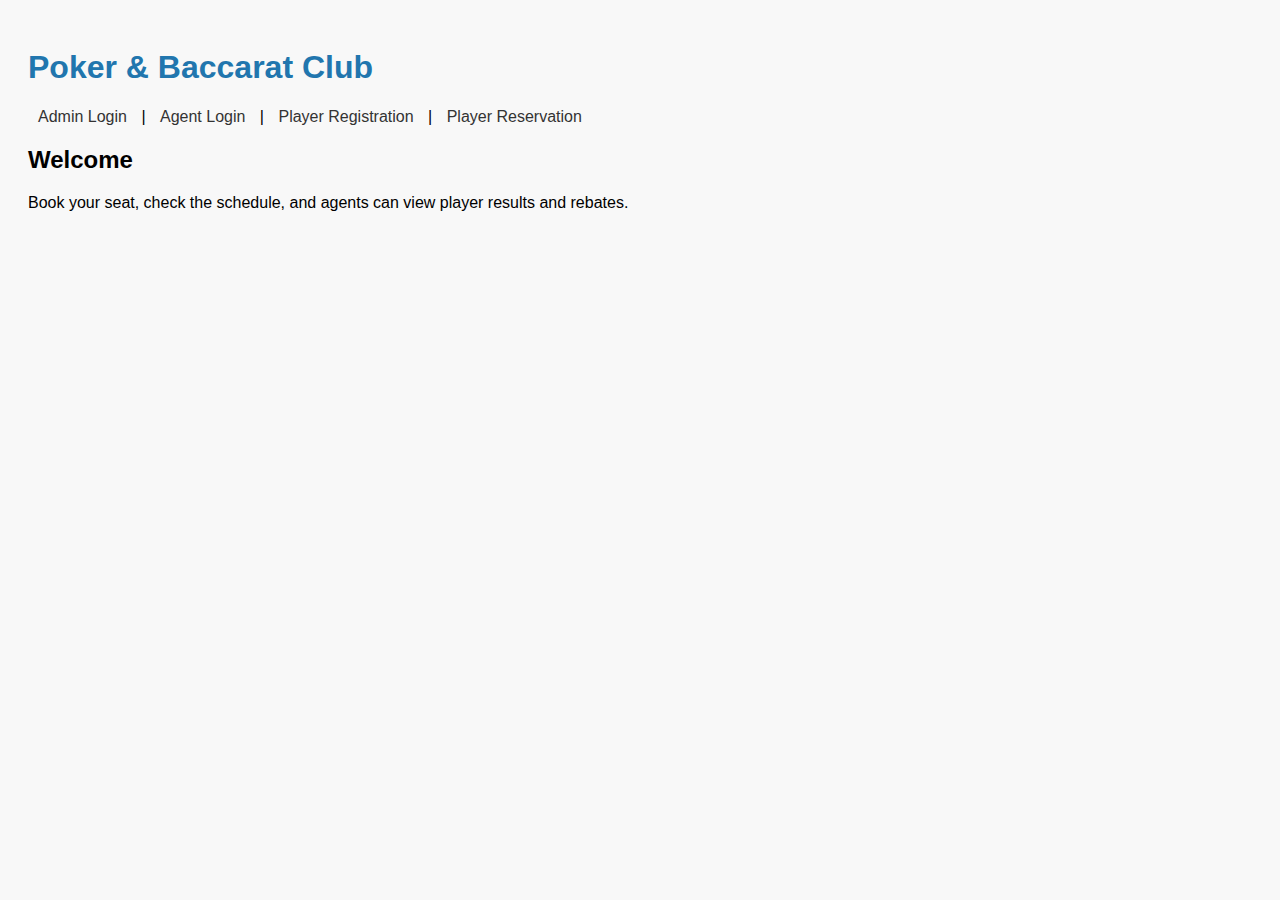
<file: index.html>
<!DOCTYPE html>
<html lang="en">
<head>
  <meta charset="UTF-8">
  <title>Poker & Baccarat Club</title>
  <link rel="stylesheet" href="style.css">
</head>
<body>
  <h1>Poker & Baccarat Club</h1>
  <nav>
    <a href="admin.html">Admin Login</a> |
    <a href="agent.html">Agent Login</a> |
    <a href="register.html">Player Registration</a> |
    <a href="reserve.html">Player Reservation</a>
  </nav>
  <section>
    <h2>Welcome</h2>
    <p>Book your seat, check the schedule, and agents can view player results and rebates.</p>
  </section>
</body>
</html>
</file>
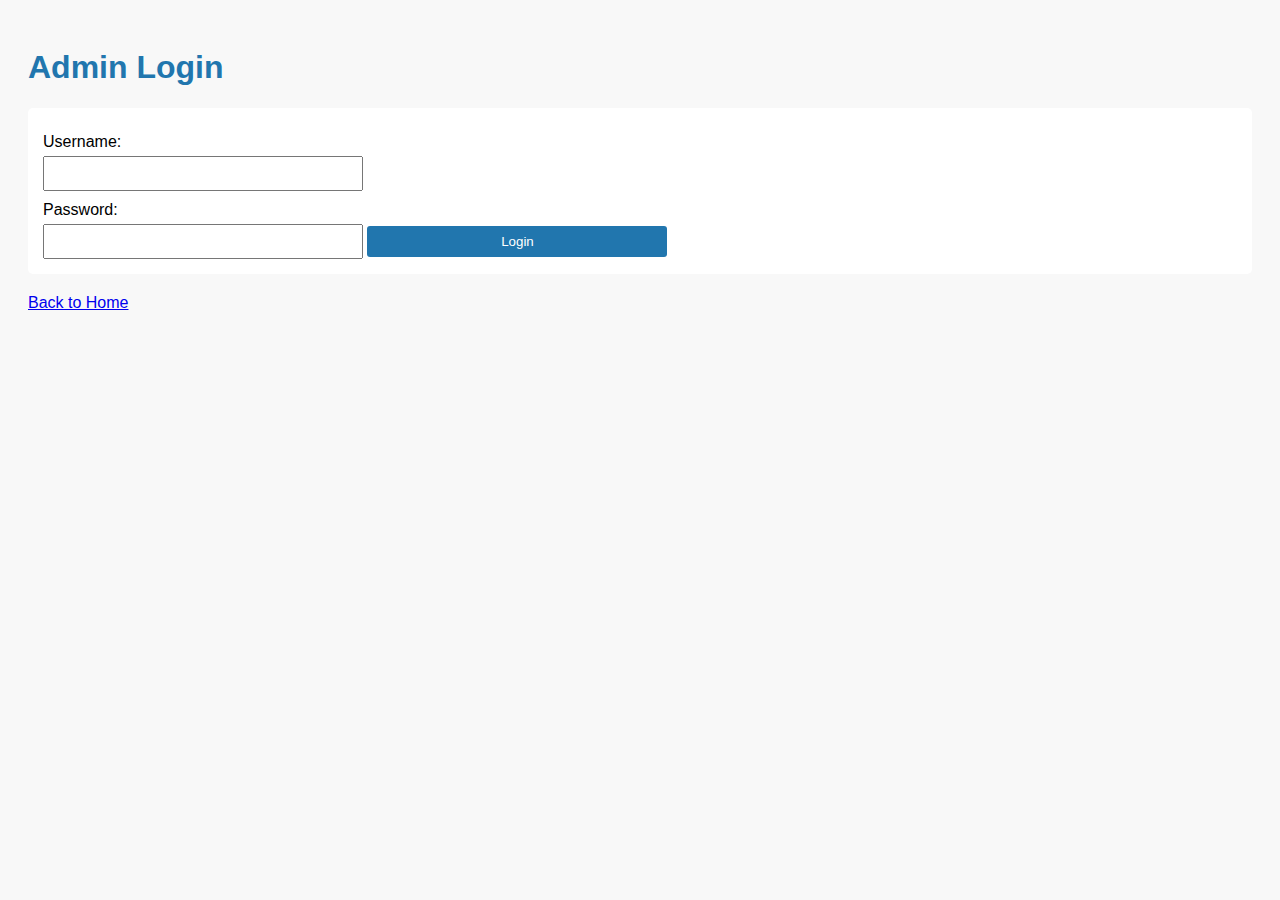
<file: admin.html>
<!DOCTYPE html>
<html lang="en">
<head>
  <meta charset="UTF-8">
  <title>Admin Login - Poker & Baccarat Club</title>
  <link rel="stylesheet" href="style.css">
</head>
<body>
  <h1>Admin Login</h1>
  <form>
    <label for="admin-username">Username:</label>
    <input type="text" id="admin-username" name="admin-username" required>
    <label for="admin-password">Password:</label>
    <input type="password" id="admin-password" name="admin-password" required>
    <button type="submit">Login</button>
  </form>
  <a href="index.html">Back to Home</a>
</body>
</html>
</file>
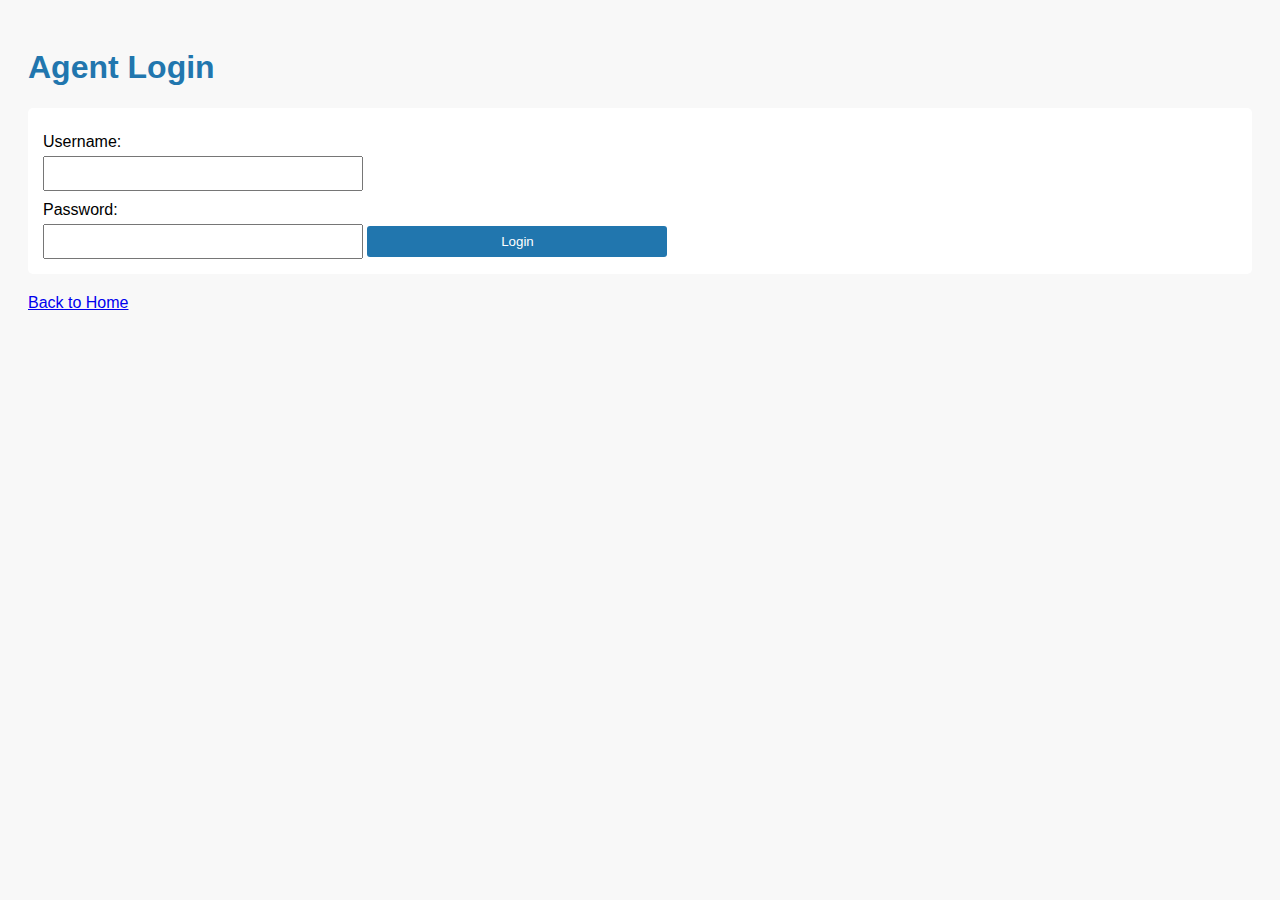
<file: agent.html>
<!DOCTYPE html>
<html lang="en">
<head>
  <meta charset="UTF-8">
  <title>Agent Login - Poker & Baccarat Club</title>
  <link rel="stylesheet" href="style.css">
</head>
<body>
  <h1>Agent Login</h1>
  <form>
    <label for="agent-username">Username:</label>
    <input type="text" id="agent-username" name="agent-username" required>
    <label for="agent-password">Password:</label>
    <input type="password" id="agent-password" name="agent-password" required>
    <button type="submit">Login</button>
  </form>
  <a href="index.html">Back to Home</a>
</body>
</html>
</file>
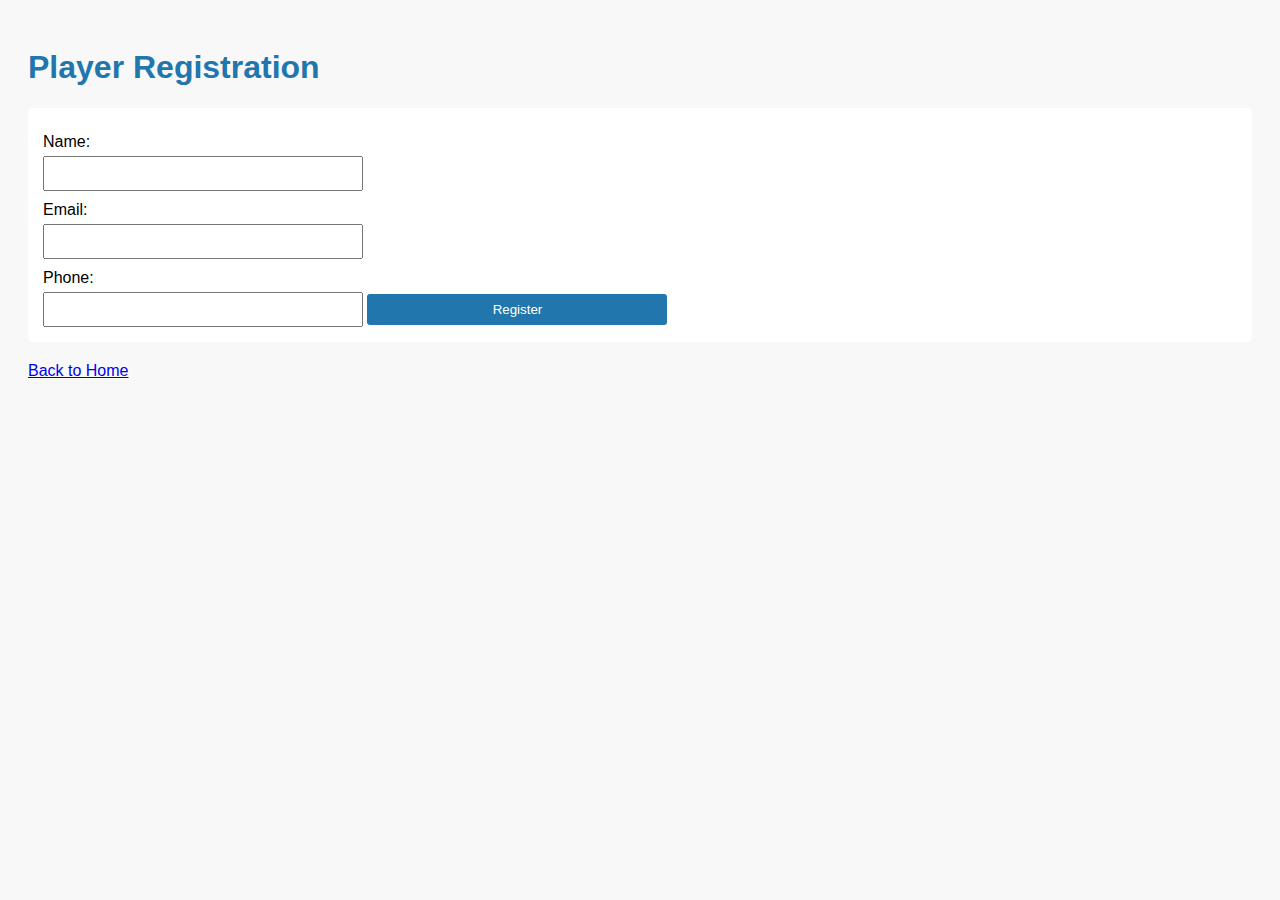
<file: register.html>
<!DOCTYPE html>
<html lang="en">
<head>
  <meta charset="UTF-8">
  <title>Player Registration - Poker & Baccarat Club</title>
  <link rel="stylesheet" href="style.css">
</head>
<body>
  <h1>Player Registration</h1>
  <form>
    <label for="player-name">Name:</label>
    <input type="text" id="player-name" name="player-name" required>
    <label for="player-email">Email:</label>
    <input type="email" id="player-email" name="player-email" required>
    <label for="player-phone">Phone:</label>
    <input type="tel" id="player-phone" name="player-phone" required>
    <button type="submit">Register</button>
  </form>
  <a href="index.html">Back to Home</a>
</body>
</html>
</file>
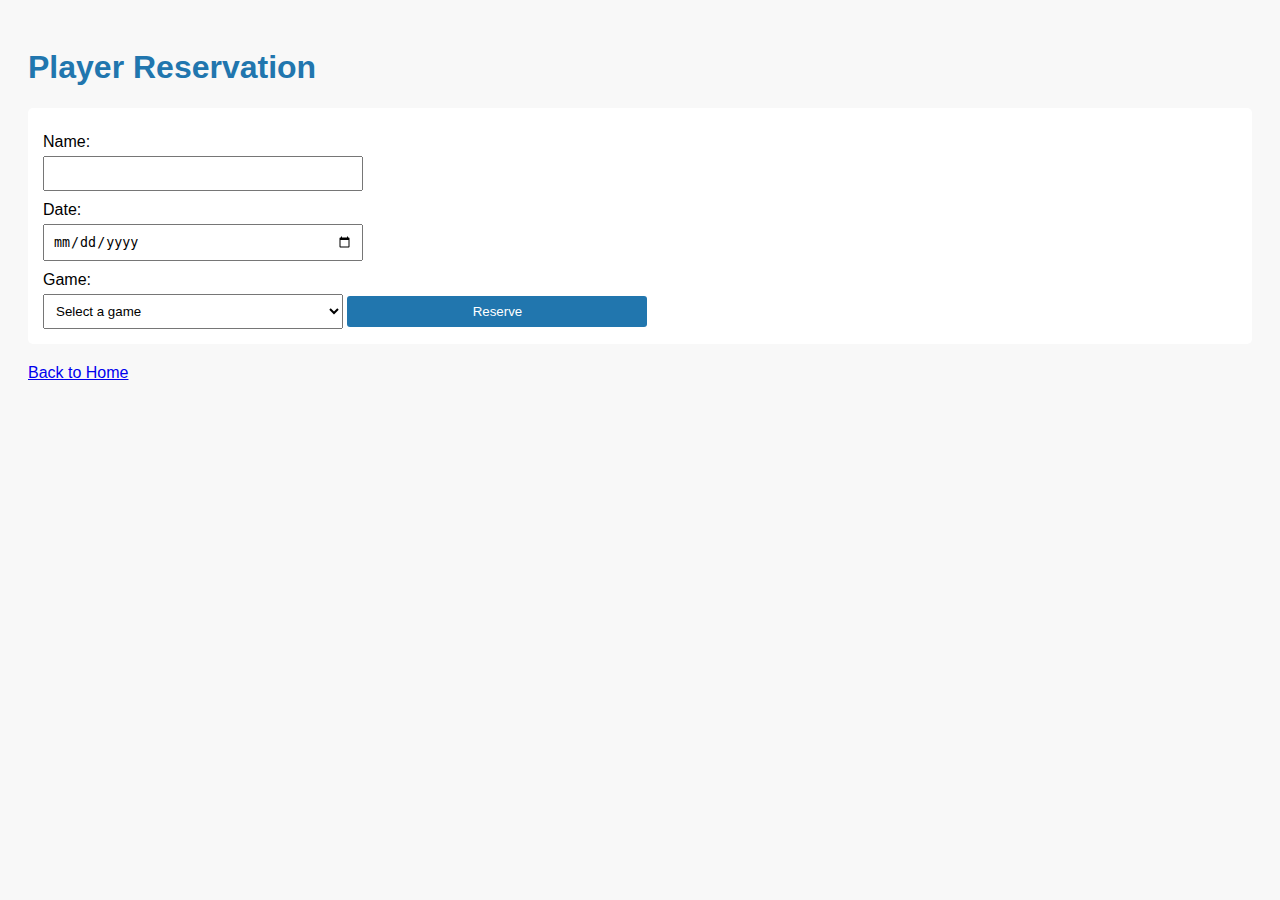
<file: reserve.html>
<!DOCTYPE html>
<html lang="en">
<head>
  <meta charset="UTF-8">
  <title>Player Reservation - Poker & Baccarat Club</title>
  <link rel="stylesheet" href="style.css">
</head>
<body>
  <h1>Player Reservation</h1>
  <form>
    <label for="player-name">Name:</label>
    <input type="text" id="player-name" name="player-name" required>
    <label for="reservation-date">Date:</label>
    <input type="date" id="reservation-date" name="reservation-date" required>
    <label for="game-type">Game:</label>
    <select id="game-type" name="game-type" required>
      <option value="">Select a game</option>
      <option value="poker">Poker</option>
      <option value="baccarat">Baccarat</option>
    </select>
    <button type="submit">Reserve</button>
  </form>
  <a href="index.html">Back to Home</a>
</body>
</html>
</file>
<file: style.css>
body { font-family: Arial, sans-serif; padding: 20px; background: #f8f8f8; }
h1 { color: #2176ae; }
nav a { margin: 0 10px; color: #333; text-decoration: none; }
section { margin-top: 20px; }
form { margin: 20px 0; padding: 15px; background: #fff; border-radius: 5px; }
label { display: block; margin-top: 10px; }
input, select, button { margin-top: 5px; padding: 8px; width: 100%; max-width: 300px; }
button { background: #2176ae; color: #fff; border: none; border-radius: 3px; cursor: pointer; }
button:hover { background: #125c8a; }
#seat-number-div { margin-top: 10px; background: #fceabb; padding: 10px; border-radius: 5px; }
</file>
